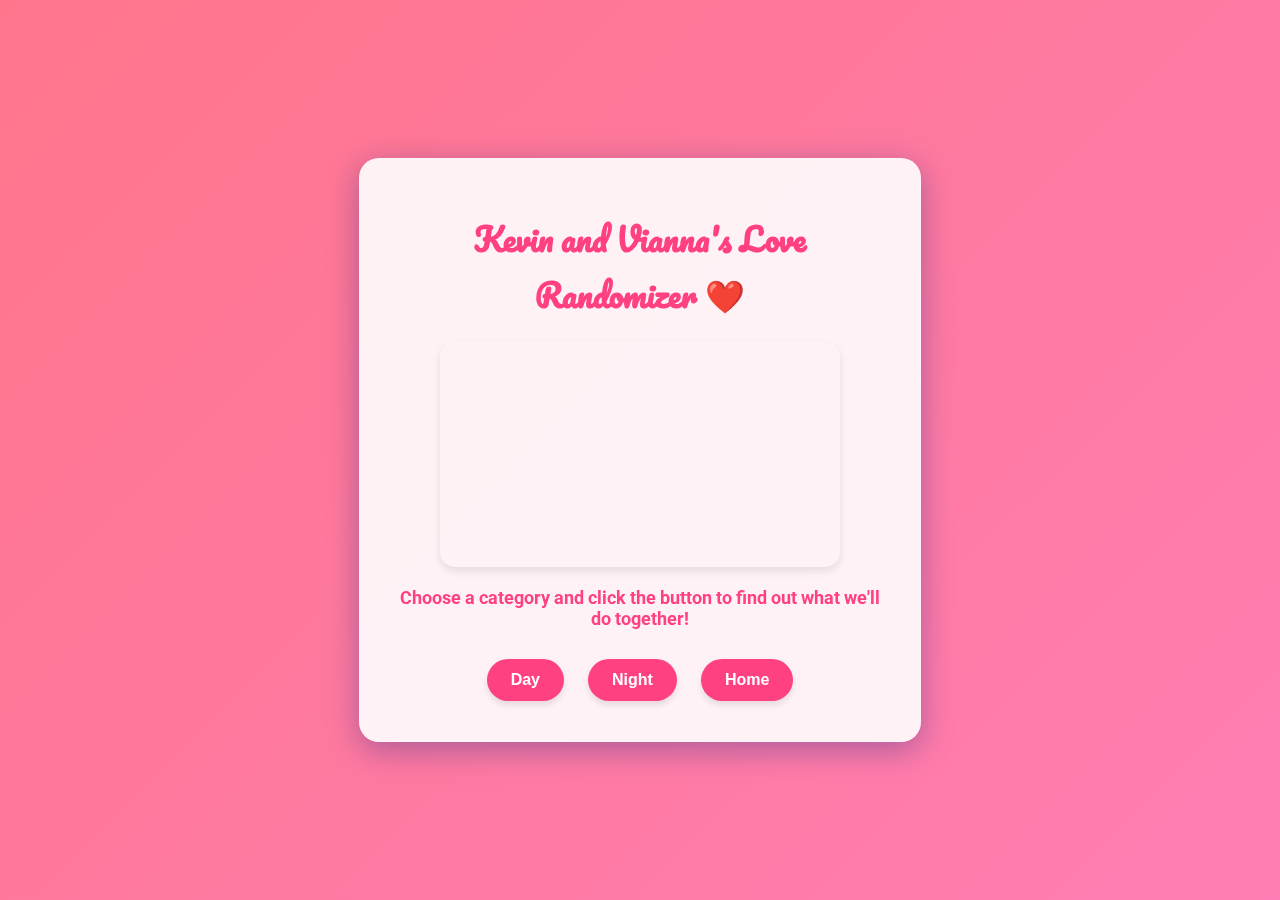
<file: index.html>
<!doctype html>
<html lang="en">
  <head>
    <meta charset="UTF-8" />
    <meta name="viewport" content="width=device-width, initial-scale=1.0" />
    <title>Kevin and Vianna's Love Randomizer</title>
    <link rel="stylesheet" href="styles.css" />
    <link rel="preconnect" href="https://fonts.gstatic.com" />
    <link
      href="https://fonts.googleapis.com/css2?family=Pacifico&family=Roboto:wght@400;700&display=swap"
      rel="stylesheet"
    />
  </head>
  <body>
    <div class="container">
      <h1>Kevin and Vianna's Love Randomizer <span class="heart">❤️</span></h1>
      <div id="mediaContainer">
        <video
          id="coupleVideo"
          autoplay
          muted
          loop
          preload="metadata"
          poster="https://cdn.jwplayer.com/v2/media/vHoHwOBH/thumbnails/3ym4jdex.jpg"
        >
          <source
            src="https://content.jwplatform.com/videos/vHoHwOBH-U1u6Qq09.mp4"
            type="video/mp4"
          />
          Your browser does not support the video tag.
        </video>
        <img
          id="coupleImage"
          style="display: none"
          alt="Kevin and Vianna"
          loading="lazy"
        />
      </div>
      <p id="activity">
        Choose a category and click the button to find out what we'll do
        together!
      </p>
      <div>
        <button data-category="day">Day</button>
        <button data-category="night">Night</button>
        <button data-category="home">Home</button>
      </div>
    </div>
    <script src="script.js" defer></script>
  </body>
</html>
</file>
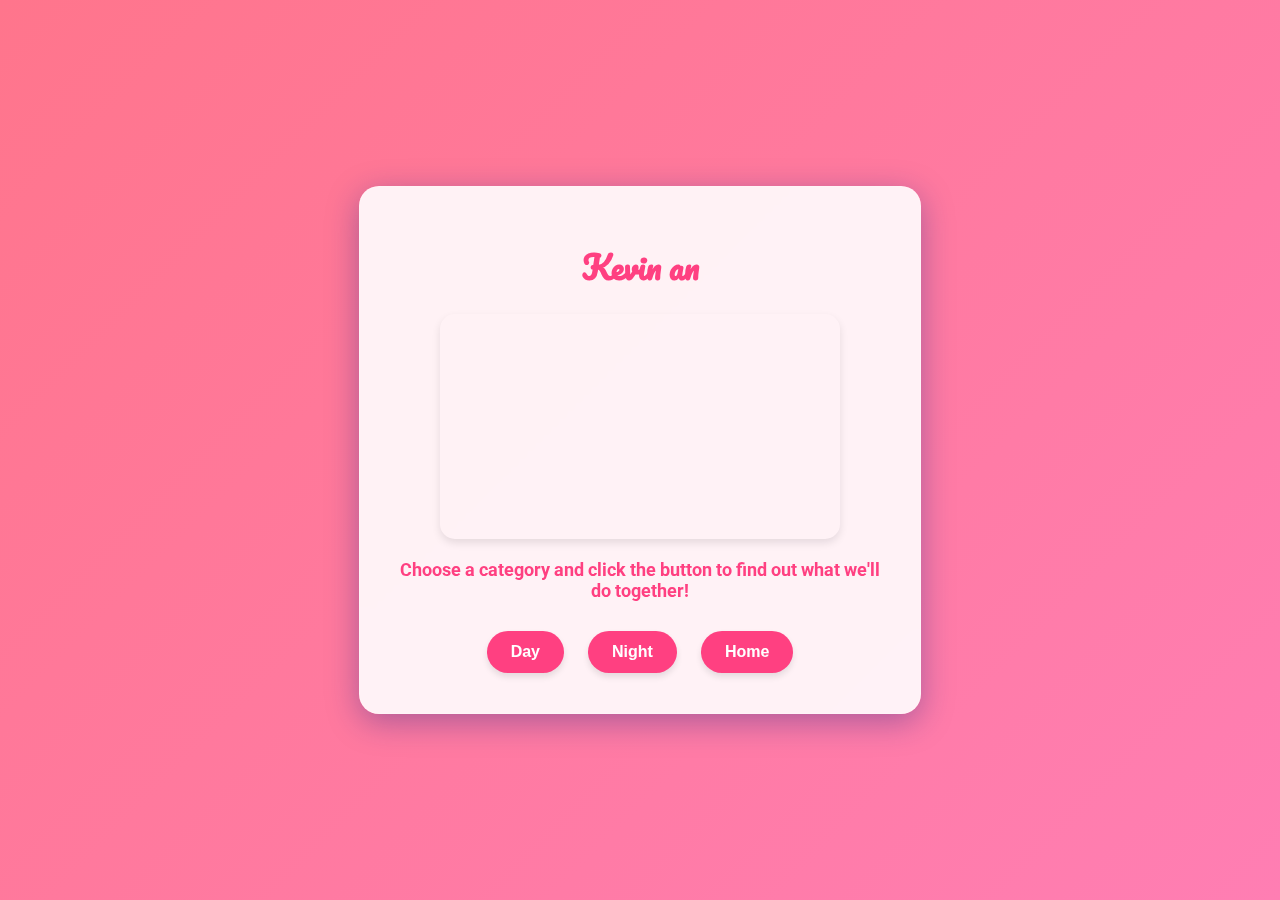
<file: love_randomizer.html>
<!doctype html>
<html lang="en">
  <head>
    <meta charset="UTF-8" />
    <meta name="viewport" content="width=device-width, initial-scale=1.0" />
    <title>Kevin and Vianna's Love Randomizer</title>
    <style>
      @import url("https://fonts.googleapis.com/css2?family=Pacifico&family=Roboto:wght@400;700&display=swap");

      body {
        font-family: "Roboto", sans-serif;
        background: linear-gradient(135deg, #ff758c 0%, #ff7eb3 100%);
        display: flex;
        justify-content: center;
        align-items: center;
        height: 100vh;
        margin: 0;
        transition: background 0.5s ease;
      }
      .container {
        background: rgba(255, 255, 255, 0.9);
        border-radius: 20px;
        box-shadow: 0 8px 32px rgba(31, 38, 135, 0.37);
        backdrop-filter: blur(4px);
        border: 1px solid rgba(255, 255, 255, 0.18);
        padding: 30px;
        text-align: center;
        width: 90%;
        max-width: 500px;
        transition: all 0.3s ease;
      }
      h1 {
        font-family: "Pacifico", cursive;
        color: #ff4081;
        font-size: 32px;
        margin-bottom: 20px;
        min-height: 1.2em;
      }
      p {
        font-size: 18px;
        margin: 20px 0;
        color: #333;
      }
      button {
        background-color: #ff4081;
        border: none;
        border-radius: 25px;
        color: white;
        cursor: pointer;
        font-size: 16px;
        font-weight: bold;
        padding: 12px 24px;
        margin: 10px;
        transition: all 0.3s ease;
        box-shadow: 0 4px 6px rgba(0, 0, 0, 0.1);
      }
      button:hover {
        background-color: #e91e63;
        transform: translateY(-2px);
        box-shadow: 0 6px 8px rgba(0, 0, 0, 0.15);
      }
      #mediaContainer {
        width: 100%;
        max-width: 400px;
        height: 225px;
        margin: 0 auto 20px;
        overflow: hidden;
        border-radius: 15px;
        box-shadow: 0 4px 8px rgba(0, 0, 0, 0.1);
      }
      #coupleVideo,
      #coupleImage {
        width: 100%;
        height: 100%;
        object-fit: cover;
        transition: opacity 0.3s ease;
      }
      #activity {
        font-weight: bold;
        color: #ff4081;
        transition: all 0.3s ease;
      }
      .heart {
        display: inline-block;
        color: red;
        animation: pulsate 0.8s ease-in-out infinite alternate;
      }
      @keyframes pulsate {
        0% {
          transform: scale(1);
        }
        100% {
          transform: scale(1.4);
        }
      }
    </style>
  </head>
  <body>
    <div class="container">
      <h1 id="title"></h1>
      <div id="mediaContainer">
        <video id="coupleVideo" autoplay muted loop>
          <source
            src="https://cvws.icloud-content.com/B/AZ6I9nq62G6uBq1yIElDnFLCXPPYAWsIAD4tpmL_T1DbuHvBsdacPAiu/IMG_5975.MOV?o=As1-kN-cBRrjyK7RLFl-0XJEB5qGsLQyGmyN0Z5RnmgI&v=1&x=3&a=CAogamApdevSrOZzgSPOff0cZWK07uqmqSqH9sJV8IwouboSbRCEg5j9kTIYhODz_pEyIgEAUgTCXPPYWgScPAiuaiZbNlZBs8uDjkVijtJZ0SnhTQOX441dy4rgssiSgJ2Urv0iU1boGnImyIAoK-PKYchm3JCZM6Cu1UDXEM5YZWvCo8CZh6unh-YxXj6e4Ec&e=1722816458&fl=&r=9ce85e18-49d9-4a52-85aa-b1f872e7062f-1&k=jE3iPmIjHpCw1-bpS3-vVw&ckc=com.apple.clouddocs&ckz=com.apple.CloudDocs&p=40&s=8hKay_Vn9KZ-jI-03QrAOF3F2DE&cd=i"
            type="video/mp4"
          />
          Your browser does not support the video tag.
        </video>
        <img id="coupleImage" style="display: none" alt="Kevin and Vianna" />
      </div>
      <p id="activity">
        Choose a category and click the button to find out what we'll do
        together!
      </p>
      <div>
        <button onclick="pickActivity('day')">Day</button>
        <button onclick="pickActivity('night')">Night</button>
        <button onclick="pickActivity('home')">Home</button>
      </div>
    </div>

    <script>
      const activities = {
        day: [
          "Go for a romantic walk in the park",
          "Visit an art museum and discuss your favorite pieces",
          "Go on a scenic hike and have a picnic",
          "Explore a new city or town nearby",
          "Spend a day at the beach and build sandcastles",
        ],
        night: [
          "Watch a romantic movie under the stars",
          "Try a new restaurant and order for each other",
          "Go stargazing and learn about constellations",
          "Attend a local music event or concert",
          "Take a moonlit stroll and share your dreams",
        ],
        home: [
          "Cook a gourmet meal together",
          "Have a board game marathon",
          "Create a scrapbook of your memories",
          "Binge-watch your favorite TV series",
          "Give each other relaxing massages",
        ],
      };

      const images = {
        day: [
          "https://cvws.icloud-content.com/B/AdF3h7kNthohkyGDkt_BaNub_4A9AVLFFAqxkMtOschQHsU7TfXXNlR3/IMG_3568.JPG?o=Apurk1Cqq7SnYarDajTZ3RS7UP7By5goWUUpyh1fwawI&v=1&x=3&a=CAogMLHw7WbHhla2iyJhBKReUv7x3eA2cs9fNDkk1dVoih8SbRCqs_L8kTIYqpDO_pEyIgEAUgSb_4A9WgTXNlR3aibULLIqHGSQvITjb21bdqpgiWLut97xSuxF_LBndFr3UvcWediHMnImhJjKMYb9BTu_7LwOMBqB6KtKE0Yb47xhnpNNDclCiFJCo9_Id-8&e=1722815842&fl=&r=5e142cd5-28cf-4f28-b567-18ac24215ceb-1&k=IfpKBcln_NliJHJcfqOwaA&ckc=com.apple.clouddocs&ckz=com.apple.CloudDocs&p=40&s=ejDg4Q6ySJpch3_pWysOW3CWR6g&cd=i",
          "https://cvws.icloud-content.com/B/AazJwV2qqRzvblaKy8LMp_fEE_35AWkRyeXekShlIWKnADdW1IhabVN7/IMG_3578.JPG?o=Av7Unmb8V-RIMBRFdttaqEzipK4VjRGCWt4Hmi7whHlt&v=1&x=3&a=CAogMqSzU0qGlueEylprY6ALAWXrjrMUIwLuuI4S7WIkRkASbRC_xvP8kTIYv6PP_pEyIgEAUgTEE_35WgRabVN7aiYyFayGRMMWRxHwE8tXBDAaqYjnUst3DFs9sm_zNl1BfgNWZfsIQnImVLBbBa7oNZm4CmawGC2vfZdHP0RB17fN60YaOiajZ2qruI84zfU&e=1722815861&fl=&r=e7a55965-8aac-449f-9973-68354e1a7fb8-1&k=VuGWsoETO0Cc5HPwJlp6VA&ckc=com.apple.clouddocs&ckz=com.apple.CloudDocs&p=40&s=xBEKSpY0sIed22nfVhMhpRw2vCc&cd=i",
          "https://cvws.icloud-content.com/B/Ackb5xLYUl6G0fcVwSUdSuHkl0BlAUcDtf5SNZNHyVpS4s6en3gUPnI2/IMG_4926.JPG?o=ArjR2_xu7wYXXeE_IbnUNLjRKFGFKOpRbmlR__kbQagi&v=1&x=3&a=CAogg6On2MTQ2tSuNRCQZNXk059iC8MHr8ni3vF6TcmOA7ESbRC5kvX8kTIYue_Q_pEyIgEAUgTkl0BlWgQUPnI2aiY1eHMVglJvdqNy8oPepvfIfqVdmbhuWGkYPs7-CnEPT45M56JI0XIm7qypVVMjJDIrfLvOzb0B9w9RaEY0c2feIuYEbJdH9t4UkJ13rro&e=1722815887&fl=&r=df5fbf91-e49f-457b-aae6-a8bfc962b88c-1&k=z0DRPDnrPVi5PUIEBUItfQ&ckc=com.apple.clouddocs&ckz=com.apple.CloudDocs&p=40&s=2G88lJnG-4TRNbjYZEHg617iQDQ&cd=i",
        ],
        night: [
          "https://cvws.icloud-content.com/B/AaI5SvwM9rKBilAogsYZAjIkHfdMAUEIdcyn0NMq7iA-HFeXfAEOy5rP/IMG_5334.JPG?o=AjLQIFVBT7oHfuXXXtVTrtjxJUdCxgFCltdXKVIvhyxy&v=1&x=3&a=CAog9Gc2KPUM4KkJxxkRkuWm4bg3VqR7jOtoT9lTfTmCVjYSbRCq4vj8kTIYqr_U_pEyIgEAUgQkHfdMWgQOy5rPaiZJydhOiJVtvQtDHHKtifCHOBodVNEWYLPRkq2JRqEHr7rHvltI5HImB-OmClVJ3f5c2pOZjUUGWfQP73nc_ATuLHViVCHcdO7OYwLrLyQ&e=1722815946&fl=&r=76d116e1-244b-4c98-bf49-9b1fd4f5c6bc-1&k=15-iGDlV-vvTauBMpsvPsA&ckc=com.apple.clouddocs&ckz=com.apple.CloudDocs&p=40&s=Wlaz7rhhLOZJXVYV2Gnw2IETelk&cd=i",
          "https://cvws.icloud-content.com/B/AQl-NWu-HnpnsULbMz565fjQJ0ZsAXHCmF32IUSG0iCMyp4qQAXAke2Z/IMG_5833.JPG?o=AoF_DBEMXDITIDePsAndTc385_WhUCR20w42zrl_hYFx&v=1&x=3&a=CAogviCnbsbhnfC1pZfOm6JGYz3s5rVBD3-hwgZQ7SBHDwwSbRCGwvn8kTIYhp_V_pEyIgEAUgTQJ0ZsWgTAke2ZaiYbLwJN1a8-3TbcbbLKMRpHg8PsuNDgPgeVqrY4jy1N8-NNGQg9gHImZAtIPxpD7NJan2Mtjj8dLeLo_JcHpY7UxuWzCg5la-JV9ZbQdg4&e=1722815958&fl=&r=cd47eb16-78da-4d24-8650-b4d072841cf7-1&k=0Sb1Twshygtuw_io8eKDDw&ckc=com.apple.clouddocs&ckz=com.apple.CloudDocs&p=40&s=2Vf5BHERfNw7O2xJDJdmscaelX8&cd=i",
          "https://cvws.icloud-content.com/B/AX30XMKLCodLEtVgOsOnPkj580WbAXmbCJNwY9gnuKB5rQwGfjdfYSbs/IMG_5976.JPG?o=AmLRxUVEsSt8fuxx2FeAUG79MHu0mAAOvbYRnjWPKZ7H&v=1&x=3&a=CAog1DztWwcsIvN4OpCBIsYFMt3O6V5UwOz_Jr8CCxRBZvMSbRCk8_r8kTIYpNDW_pEyIgEAUgT580WbWgRfYSbsaiYIB4oruL3pUGWCjYwRymvh5g2rpFTriSs3hZOHUagF3zTgYhkhOHImpxAGRrseN494Rio_aMXRY36ta-oNIi55BmYEifUXmo4mhb6rur8&e=1722815981&fl=&r=1f9b7859-1b1c-4498-a060-041bd9cb9c16-1&k=RSmKIZ_VtmYVbU7Znx42rg&ckc=com.apple.clouddocs&ckz=com.apple.CloudDocs&p=40&s=C4q2L8jD5gS8HRyrI4lcIljB4Gs&cd=i",
        ],
        home: [
          "https://cvws.icloud-content.com/B/AZPD4K3dxuqjUozSdPPsJzHaVoN2AdyvhToIi3yxfbFak2IAkdnvZUzv/IMG_6296.JPG?o=Ag6kyPsP71reuPnuIQ8A1XYWetofAoPq4YAKRf9D2eRP&v=1&x=3&a=CAogxo7XFozKrxvhp3UocxwCqVNUy7KUPqP9wv8nlkLWAiASbRDDuv38kTIYw5fZ_pEyIgEAUgTaVoN2WgTvZUzvaiYiXYVbBPjPE67XJD_P4nPD_2-jSmOF8SlnRlt3BOe7Kw2pQklzVnImU-QXANi9NdITIWjrMge3g7ND4Ev96X-Wj_PsyEENraWOV1h5Qag&e=1722816023&fl=&r=70ed53c9-a305-4a71-b383-4536f6e0ae8a-1&k=691BffBiNRD7G_Elr6xKqA&ckc=com.apple.clouddocs&ckz=com.apple.CloudDocs&p=40&s=4dBNwvqwaBONbh45GEs2Kyr4Yks&cd=i",
          "https://cvws.icloud-content.com/B/AfVNJZ3hA8JpAfo40daCjxlkFqfSATrZoW7GPgAc51ZSMjskRo10Yn_Y/IMG_8872.jpeg?o=ArHT8COtOQuLVAm_VPa557LYSp71WOohsn5Yu7QDpWQr&v=1&x=3&a=CAoguUgyKxwu6hVNe3d2ZXx40ONOtU6jYrnQd7-dlhgDTiYSbRCGyP_8kTIYhqXb_pEyIgEAUgRkFqfSWgR0Yn_YaiYt5vXeHbEMQsL6jq8Wq0Ql4JvX5n3l8XA0agsI1OVfPWvJ2msM0HImjlB1_uonuTkq3JgAB4_-plI2sjLAv1FYfLvMO89yPNuq8SC7Po8&e=1722816057&fl=&r=844462df-1d77-44b2-b092-2553bc829af4-1&k=_Zfqjxj9c4yE_62rjc9ECw&ckc=com.apple.clouddocs&ckz=com.apple.CloudDocs&p=40&s=4kuPBpyceFRFSNY7b6GCyuyJRAA&cd=i",
          "https://cvws.icloud-content.com/B/AQtYF9K1EE4iEAIwvEyxP27q5pzyAQPSJGmMMfDYjPAO2SrgqPBH_kRc/IMG_3379.jpeg?o=Ah1WGaET05bgKoQmJTcOv28_SwZL99z85XAZevt85L_9&v=1&x=3&a=CAogsLhM6CjBwqS17rnDDbmRz4_iMdl5kQo2XGTaZJ4Uw70SbRCOqoH9kTIYjofd_pEyIgEAUgTq5pzyWgRH_kRcaiax-dFfZTeOob71aMctI5apqqymMQB9xxwFyVvbQ6LBfO8wms-obXImj_4E9yvMPuFMvb8n0g7ZussBq3G0rab8RFsIevDIYQMdUYnVHzA&e=1722816086&fl=&r=59d08ba0-67cc-41bf-ae44-0f7f6e445099-1&k=Zqr-nWNglTpkK48q2F2cnQ&ckc=com.apple.clouddocs&ckz=com.apple.CloudDocs&p=40&s=1TF2tQrNbdya7AFSq4XpzfaLjG8&cd=i",
        ],
      };

      function pickActivity(category) {
        const categoryActivities = activities[category];
        const randomIndex = Math.floor(
          Math.random() * categoryActivities.length
        );
        const activity = categoryActivities[randomIndex];
        const activityElement = document.getElementById("activity");
        activityElement.style.opacity = 0;
        setTimeout(() => {
          activityElement.innerText = activity;
          activityElement.style.opacity = 1;
        }, 300);

        // Change background color based on category
        const colors = {
          day: "linear-gradient(135deg, #ff9a9e 0%, #fad0c4 100%)",
          night: "linear-gradient(135deg, #a18cd1 0%, #fbc2eb 100%)",
          home: "linear-gradient(135deg, #ffecd2 0%, #fcb69f 100%)",
        };
        document.body.style.background = colors[category];

        // Change to image and cycle through photos
        changeToImage(category);
      }

      function changeToImage(category) {
        const videoElement = document.getElementById("coupleVideo");
        const imageElement = document.getElementById("coupleImage");
        const categoryImages = images[category];
        const randomIndex = Math.floor(Math.random() * categoryImages.length);
        const newImageSrc = categoryImages[randomIndex];

        videoElement.style.display = "none";
        imageElement.style.display = "block";
        imageElement.style.opacity = 0;
        setTimeout(() => {
          imageElement.src = newImageSrc;
          imageElement.style.opacity = 1;
        }, 300);
      }

      // Typing animation for the title
      function typeWriter(text, i, fnCallback) {
        if (i < text.length) {
          document.getElementById("title").innerHTML =
            text.substring(0, i + 1) + '<span aria-hidden="true"></span>';
          setTimeout(function () {
            typeWriter(text, i + 1, fnCallback);
          }, 100);
        } else if (typeof fnCallback == "function") {
          setTimeout(fnCallback, 700);
        }
      }

      // Typing animation for the title
      function typeWriter(text, i, fnCallback) {
        if (i < text.length) {
          let html = text.substring(0, i + 1);
          if (i === text.length - 1) {
            html = html.replace("❤️", '<span class="heart">❤️</span>');
          }
          document.getElementById("title").innerHTML =
            html + '<span aria-hidden="true"></span>';
          setTimeout(function () {
            typeWriter(text, i + 1, fnCallback);
          }, 100);
        } else if (typeof fnCallback == "function") {
          setTimeout(fnCallback, 700);
        }
      }

      // Start the typing animation when the page loads
      window.onload = function () {
        const text = "Kevin and Vianna's Love Randomizer ❤️";
        typeWriter(text, 0, function () {
          // Animation is complete
        });
      };
    </script>
  </body>
</html>
</file>
<file: styles.css>
@import url("https://fonts.googleapis.com/css2?family=Pacifico&family=Roboto:wght@400;700&display=swap");

:root {
  --primary-color: #ff4081;
  --hover-color: #e91e63;
  --text-color: #333;
  --background-gradient: linear-gradient(135deg, #ff758c 0%, #ff7eb3 100%);
  --container-background: rgba(255, 255, 255, 0.9);
  --container-shadow: 0 8px 32px rgba(31, 38, 135, 0.37);
}

body {
  font-family: "Roboto", sans-serif;
  background: var(--background-gradient);
  display: flex;
  justify-content: center;
  align-items: center;
  height: 100vh;
  margin: 0;
  transition: background 0.5s ease;
}

.container {
  background: var(--container-background);
  border-radius: 20px;
  box-shadow: var(--container-shadow);
  backdrop-filter: blur(4px);
  border: 1px solid rgba(255, 255, 255, 0.18);
  padding: 30px;
  text-align: center;
  width: 90%;
  max-width: 500px;
  transition: all 0.3s ease;
}

h1 {
  font-family: "Pacifico", cursive;
  color: var(--primary-color);
  font-size: 32px;
  margin-bottom: 20px;
}

p {
  font-size: 18px;
  margin: 20px 0;
  color: var(--text-color);
}

button {
  background-color: var(--primary-color);
  border: none;
  border-radius: 25px;
  color: white;
  cursor: pointer;
  font-size: 16px;
  font-weight: bold;
  padding: 12px 24px;
  margin: 10px;
  transition: all 0.3s ease;
  box-shadow: 0 4px 6px rgba(0, 0, 0, 0.1);
}

button:hover {
  background-color: var(--hover-color);
  transform: translateY(-2px);
  box-shadow: 0 6px 8px rgba(0, 0, 0, 0.15);
}

#mediaContainer {
  width: 100%;
  max-width: 400px;
  height: 225px;
  margin: 0 auto 20px;
  overflow: hidden;
  border-radius: 15px;
  box-shadow: 0 4px 8px rgba(0, 0, 0, 0.1);
  position: relative;
}

#coupleVideo,
#coupleImage {
  width: 100%;
  height: 100%;
  object-fit: cover;
  position: absolute;
  top: 0;
  left: 0;
  transition: opacity 0.5s ease-in-out, transform 0.5s ease-in-out;
}

#coupleImage.fade-out {
  opacity: 0;
  transform: scale(1.05);
}

#coupleImage.fade-in {
  opacity: 1;
  transform: scale(1);
}

#activity {
  font-weight: bold;
  color: var(--primary-color);
  transition: all 0.3s ease;
}

.heart {
  display: inline-block;
  color: red;
  animation: pulsate 0.8s ease-in-out infinite alternate;
}

@keyframes pulsate {
  0% { transform: scale(1); }
  100% { transform: scale(1.4); }
}
</file>
